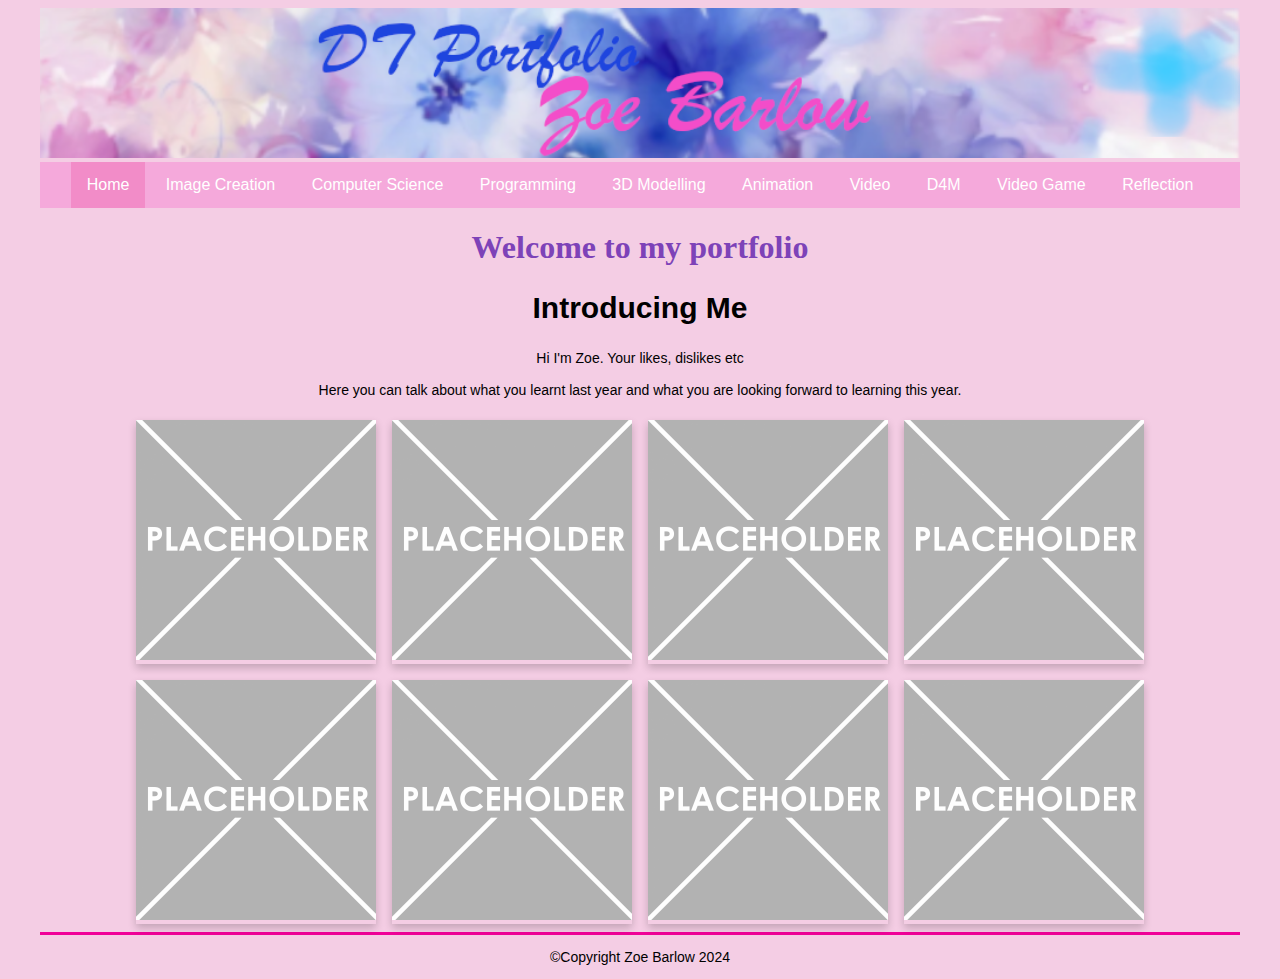
<file: index.html>
<!DOCTYPE html>
<html>
  <head>
    <meta charset="utf-8">
    <meta name="viewport" content="width=device-width">
    <title>Zoe Barlow Y10 Digital technologies</title>
    <link href="css/style.css" rel="stylesheet" type="text/css" />
    <!-- The relates to the Google Font used in h1 -->
    <link href='https://fonts.googleapis.com/css?family=Caesar Dressing' rel='stylesheet'>
    <div class="header">
      <img src="images/Website header v2.png">
    </div>
  </head>
  <div class="wrapper">
    <body>
      <!-- The Nav Bar goes here -->
      <nav>
        <ul>
          <li id='active'><a href="index.html">Home</a></li>
          <li><a href="imagecreation.html">Image Creation</a></li>
          <li><a href="computerscience.html">Computer Science</a></li>
          <li><a href="programming.html">Programming</a></li>
          <li><a href="3dmodelling.html">3D Modelling</a></li>
          <li><a href="animation.html">Animation</a></li>
          <li><a href="videoaudio.html">Video</a></li>
          <li><a href="designformanufacturing.html">D4M</a></li>
          <li><a href="videogame.html">Video Game</a></li>
          <li><a href="reflection.html">Reflection</a></li>
        </ul>
    </nav>
    <main>
      <!-- page heading- add name here! -->
      <h1>Welcome to my portfolio</h1>
      <h2>Introducing Me</h2>
      <!-- now the Information text box-->
      <div class=information>
        <p>
            Hi I'm Zoe. Your likes, dislikes etc <br><br>
            Here you can talk about what you learnt last year and what you are looking forward to learning this year. 
        </p>  
      </div>   
        <!-- This is the container for all the images you want to add- it's a flexbox so add as many as you want -->
      <div class='container'>
        <!-- item 1 starts here-->
        <div class='item'>
          <img src="images/placeholder.png" alt="please replace me">       
        </div> 
        <!-- end of item 1 -->    
        <!-- item 2 starts here-->
        <div class='item'>
          <img src="images/placeholder.png" alt="please replace me">      
        </div> 
        <!-- end of item 2 -->    
        <!-- item 3 starts here-->
        <div class='item'>
          <img src="images/placeholder.png" alt="please replace me">      
        </div>  
        <!-- end of item 3 -->
        <!-- item 4 starts here-->
        <div class='item'>
          <img src="images/placeholder.png" alt="please replace me">      
        </div>  
        <!-- end of item 4 -->
        <!-- item 5 starts here-->
        <div class='item'>
          <img src="images/placeholder.png" alt="please replace me">      
        </div>  
        <!-- end of item 5 -->
        <!-- item 6 starts here-->
        <div class='item'>
          <img src="images/placeholder.png" alt="please replace me">       
        </div> 
        <!-- end of item 6 -->    
        <!-- item 7 starts here-->
        <div class='item'>
          <img src="images/placeholder.png" alt="please replace me">      
        </div> 
        <!-- end of item 7 -->    
        <!-- item 8 starts here-->
        <div class='item'>
          <img src="images/placeholder.png" alt="please replace me">      
        </div>  
        <!-- end of item 8 -->
      </div>
    </main>  
    <footer>
      <p>&#169;Copyright Zoe Barlow 2024</p>
    </footer>
  </body>
</html>
</file>
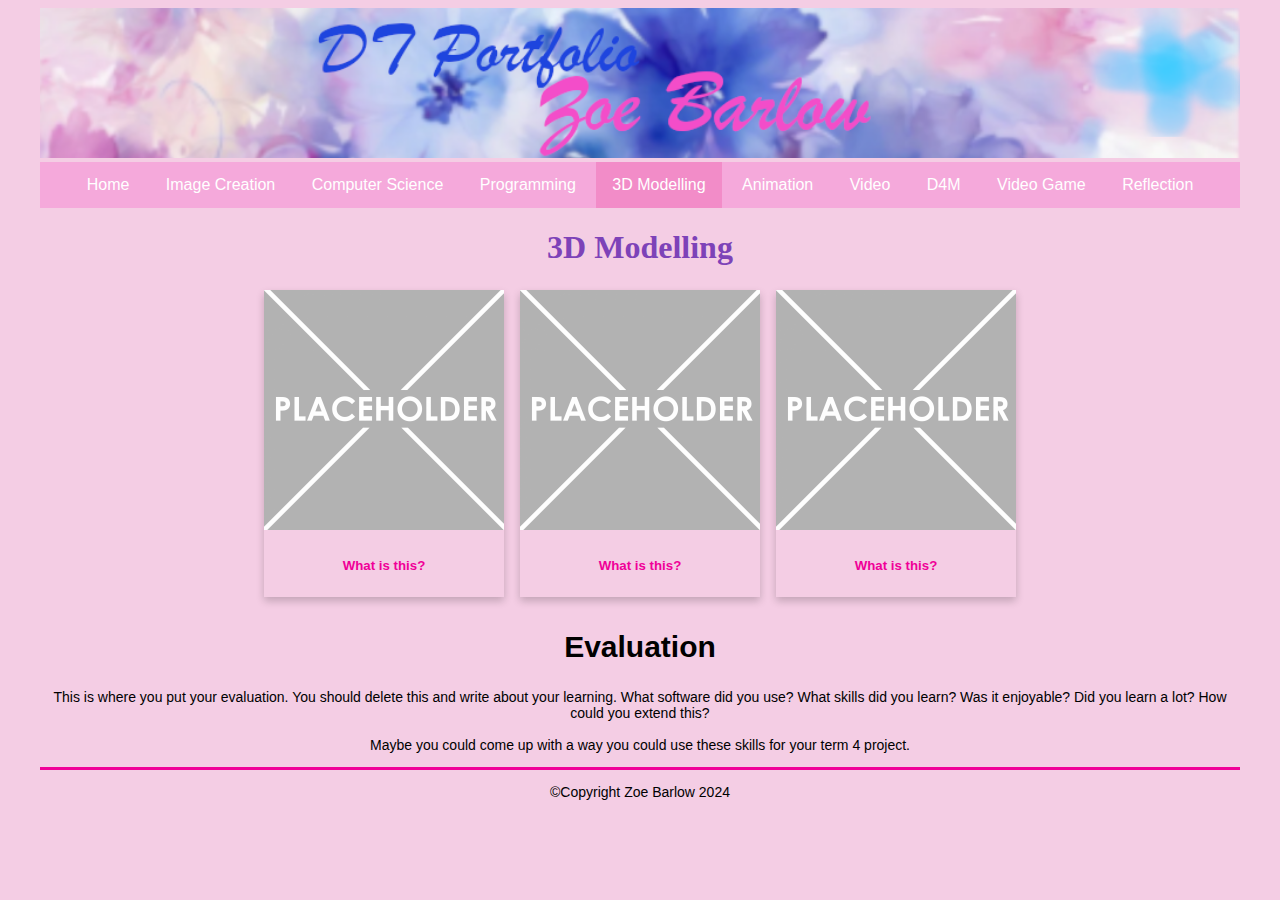
<file: 3dmodelling.html>
<!DOCTYPE html>
<html>
  <head>
    <meta charset="utf-8">
    <meta name="viewport" content="width=device-width">
    <title>Home</title>
    <link href="css/style.css" rel="stylesheet" type="text/css" />
    <!-- The relates to the Google Font used in h1 -->
    <link href='https://fonts.googleapis.com/css?family=Caesar Dressing' rel='stylesheet'>
    <div class="header">
      <img src="images/Website header v2.png">
    </div>
  </head>
  <div class="wrapper">
    <body>
      <!-- The Nav Bar goes here -->
      <nav>
        <ul>
          <li><a href="index.html">Home</a></li>
          <li><a href="imagecreation.html">Image Creation</a></li>
          <li><a href="computerscience.html">Computer Science</a></li>
          <li><a href="programming.html">Programming</a></li>
          <li id='active'><a href="3dmodelling.html">3D Modelling</a></li>
          <li><a href="animation.html">Animation</a></li>
          <li><a href="videoaudio.html">Video</a></li>
          <li><a href="designformanufacturing.html">D4M</a></li>
          <li><a href="videogame.html">Video Game</a></li>
          <li><a href="reflection.html">Reflection</a></li>
        </ul>
    </nav>
    <main>
      <!-- page heading- add name here! -->
      <h1>3D Modelling</h1>
        <!-- This is the container for all the images you want to add- it's a flexbox so add as many as you want -->
      <div class='container'>
        <!-- item 1 starts here-->
        <div class='item'>
          <img src="images/placeholder.png" alt="please replace me">
          <div class='item-info'>
            <!-- a brief explanation of what this picture is -->
            <h5>What is this?</h5>
          </div>       
        </div> 
        <!-- end of item 1 -->    
        <!-- item 2 starts here-->
        <div class='item'>
          <img src="images/placeholder.png" alt="please replace me">
          <div class='item-info'>
            <!-- a brief explanation of what this picture is -->
            <h5>What is this?</h5>
          </div>       
        </div> 
        <!-- end of item 2 -->    
        <!-- item 3 starts here-->
        <div class='item'>
          <img src="images/placeholder.png" alt="please replace me">
          <div class='item-info'>
            <!-- a brief explanation of what this picture is -->
            <h5>What is this?</h5>
          </div>       
        </div> 
        <!-- end of item 3 --> 
        <!-- now the Evaluation text box-->
        <div class=information>
          <h2>Evaluation</h2>
          <p>
            This is where you put your evaluation. You should delete this and write about your learning. What software did you use? What skills did you learn? Was it enjoyable? Did you learn a lot? How could you extend this? <br><br>
            Maybe you could come up with a way you could use these skills for your term 4 project. 
          </p>  
        </div>   
      </div>   
    </main>  
    <footer>
      <p>&#169;Copyright Zoe Barlow 2024</p>
    </footer>
  </body>
</html>
</file>
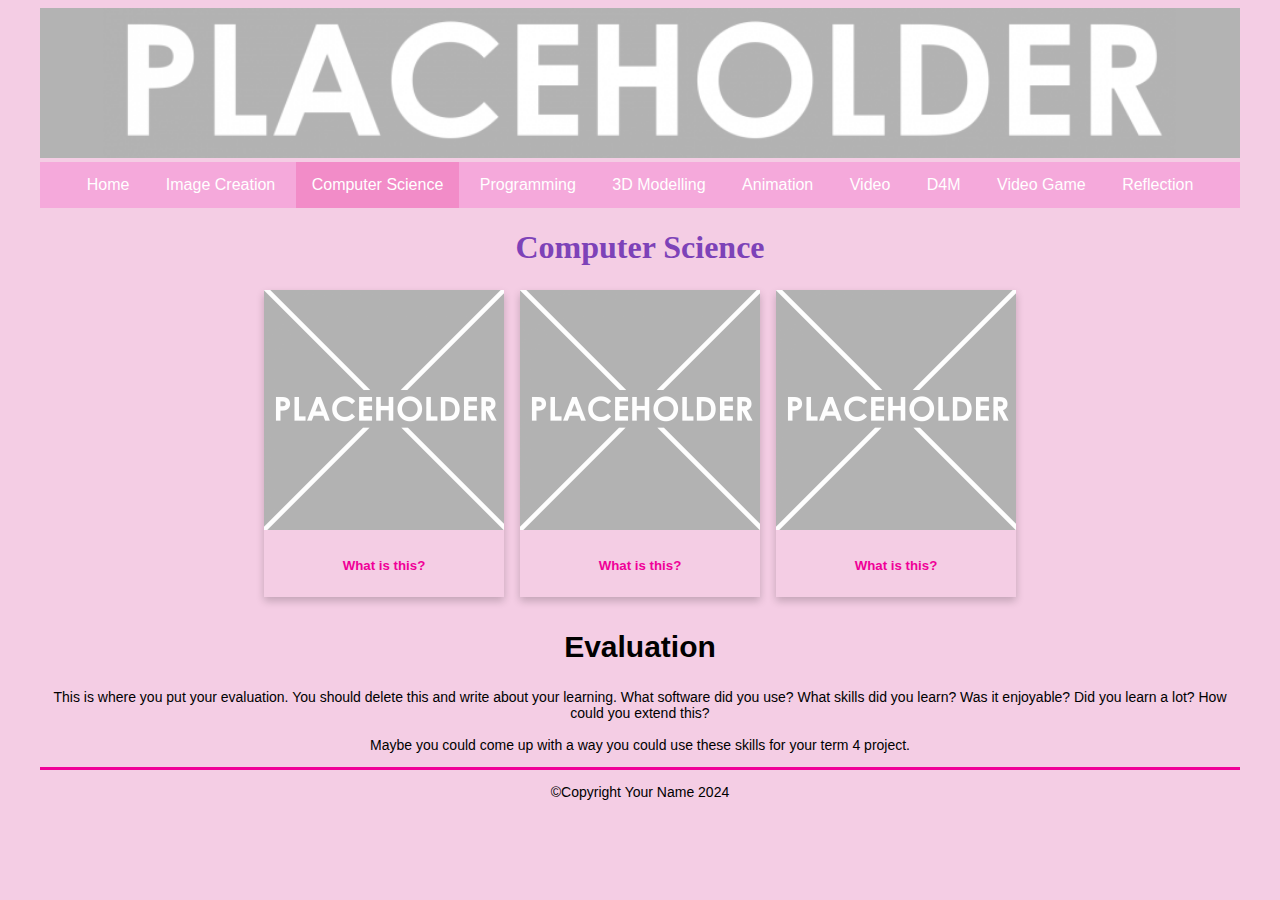
<file: computerscience.html>
<!DOCTYPE html>
<html>
  <head>
    <meta charset="utf-8">
    <meta name="viewport" content="width=device-width">
    <title>Home</title>
    <link href="css/style.css" rel="stylesheet" type="text/css" />
    <!-- The relates to the Google Font used in h1 -->
    <link href='https://fonts.googleapis.com/css?family=Caesar Dressing' rel='stylesheet'>
    <div class="header">
      <img src="images/DTportfolio_header.png">
    </div>
  </head>
  <div class="wrapper">
    <body>
      <!-- The Nav Bar goes here -->
      <nav>
        <ul>
          <li><a href="index.html">Home</a></li>
          <li><a href="imagecreation.html">Image Creation</a></li>
          <li id='active'><a href="computerscience.html">Computer Science</a></li>
          <li><a href="programming.html">Programming</a></li>
          <li><a href="3dmodelling.html">3D Modelling</a></li>
          <li><a href="animation.html">Animation</a></li>
          <li><a href="videoaudio.html">Video</a></li>
          <li><a href="designformanufacturing.html">D4M</a></li>
          <li><a href="videogame.html">Video Game</a></li>
          <li><a href="reflection.html">Reflection</a></li>
        </ul>
    </nav>
    <main>
      <!-- page heading- add name here! -->
      <h1>Computer Science</h1>
        <!-- This is the container for all the images you want to add- it's a flexbox so add as many as you want -->
      <div class='container'>
        <!-- item 1 starts here-->
        <div class='item'>
          <img src="images/placeholder.png" alt="please replace me">
          <div class='item-info'>
            <!-- a brief explanation of what this picture is -->
            <h5>What is this?</h5>
          </div>       
        </div> 
        <!-- end of item 1 -->    
        <!-- item 2 starts here-->
        <div class='item'>
          <img src="images/placeholder.png" alt="please replace me">
          <div class='item-info'>
            <!-- a brief explanation of what this picture is -->
            <h5>What is this?</h5>
          </div>       
        </div> 
        <!-- end of item 2 -->    
        <!-- item 3 starts here-->
        <div class='item'>
          <img src="images/placeholder.png" alt="please replace me">
          <div class='item-info'>
            <!-- a brief explanation of what this picture is -->
            <h5>What is this?</h5>
          </div>       
        </div> 
        <!-- end of item 3 --> 
        <!-- now the Evaluation text box-->
        <div class=information>
          <h2>Evaluation</h2>
          <p>
            This is where you put your evaluation. You should delete this and write about your learning. What software did you use? What skills did you learn? Was it enjoyable? Did you learn a lot? How could you extend this? <br><br>
            Maybe you could come up with a way you could use these skills for your term 4 project. 
          </p>  
        </div>   
      </div>   
    </main>  
    <footer>
      <p>&#169;Copyright Your Name 2024</p>
    </footer>
  </body>
</html>
</file>
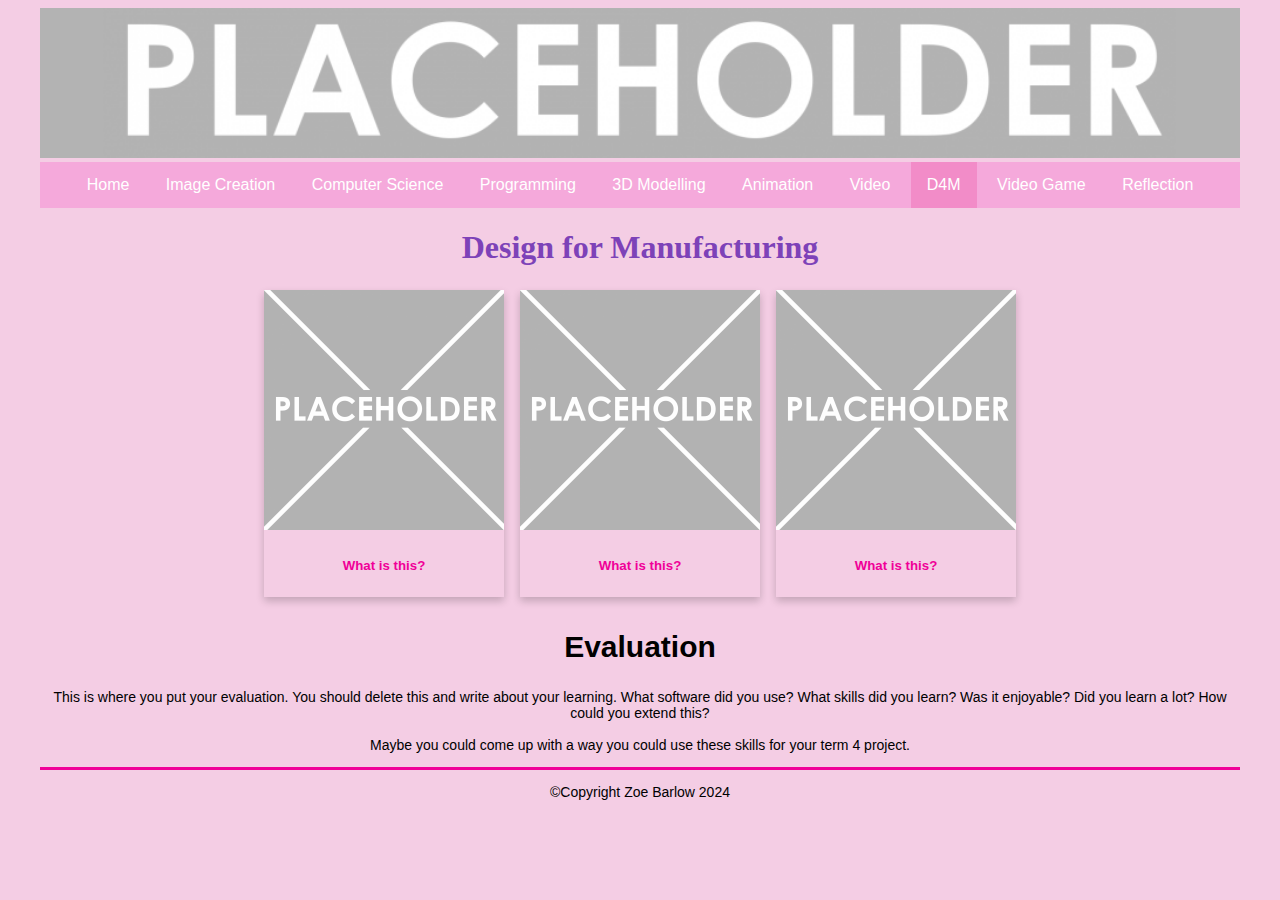
<file: designformanufacturing.html>
<!DOCTYPE html>
<html>
  <head>
    <meta charset="utf-8">
    <meta name="viewport" content="width=device-width">
    <title>Home</title>
    <link href="css/style.css" rel="stylesheet" type="text/css" />
    <!-- The relates to the Google Font used in h1 -->
    <link href='https://fonts.googleapis.com/css?family=Caesar Dressing' rel='stylesheet'>
    <div class="header">
      <img src="images/DTportfolio_header.png">
    </div>
  </head>
  <div class="wrapper">
    <body>
      <!-- The Nav Bar goes here -->
      <nav>
        <ul>
          <li><a href="index.html">Home</a></li>
          <li><a href="imagecreation.html">Image Creation</a></li>
          <li><a href="computerscience.html">Computer Science</a></li>
          <li><a href="programming.html">Programming</a></li>
          <li><a href="3dmodelling.html">3D Modelling</a></li>
          <li><a href="animation.html">Animation</a></li>
          <li><a href="videoaudio.html">Video</a></li>
          <li id='active'><a href="designformanufacturing.html">D4M</a></li>
          <li><a href="videogame.html">Video Game</a></li>
          <li><a href="reflection.html">Reflection</a></li>
        </ul>
    </nav>
    <main>
      <!-- page heading- add name here! -->
      <h1>Design for Manufacturing</h1>
        <!-- This is the container for all the images you want to add- it's a flexbox so add as many as you want -->
      <div class='container'>
        <!-- item 1 starts here-->
        <div class='item'>
          <img src="images/placeholder.png" alt="please replace me">
          <div class='item-info'>
            <!-- a brief explanation of what this picture is -->
            <h5>What is this?</h5>
          </div>       
        </div> 
        <!-- end of item 1 -->    
        <!-- item 2 starts here-->
        <div class='item'>
          <img src="images/placeholder.png" alt="please replace me">
          <div class='item-info'>
            <!-- a brief explanation of what this picture is -->
            <h5>What is this?</h5>
          </div>       
        </div> 
        <!-- end of item 2 -->    
        <!-- item 3 starts here-->
        <div class='item'>
          <img src="images/placeholder.png" alt="please replace me">
          <div class='item-info'>
            <!-- a brief explanation of what this picture is -->
            <h5>What is this?</h5>
          </div>       
        </div> 
        <!-- end of item 3 --> 
        <!-- now the Evaluation text box-->
        <div class=information>
          <h2>Evaluation</h2>
          <p>
            This is where you put your evaluation. You should delete this and write about your learning. What software did you use? What skills did you learn? Was it enjoyable? Did you learn a lot? How could you extend this? <br><br>
            Maybe you could come up with a way you could use these skills for your term 4 project. 
          </p>  
        </div>   
      </div>   
    </main>  
    <footer>
      <p>&#169;Copyright Zoe Barlow 2024</p>
    </footer>
  </body>
</html>
</file>
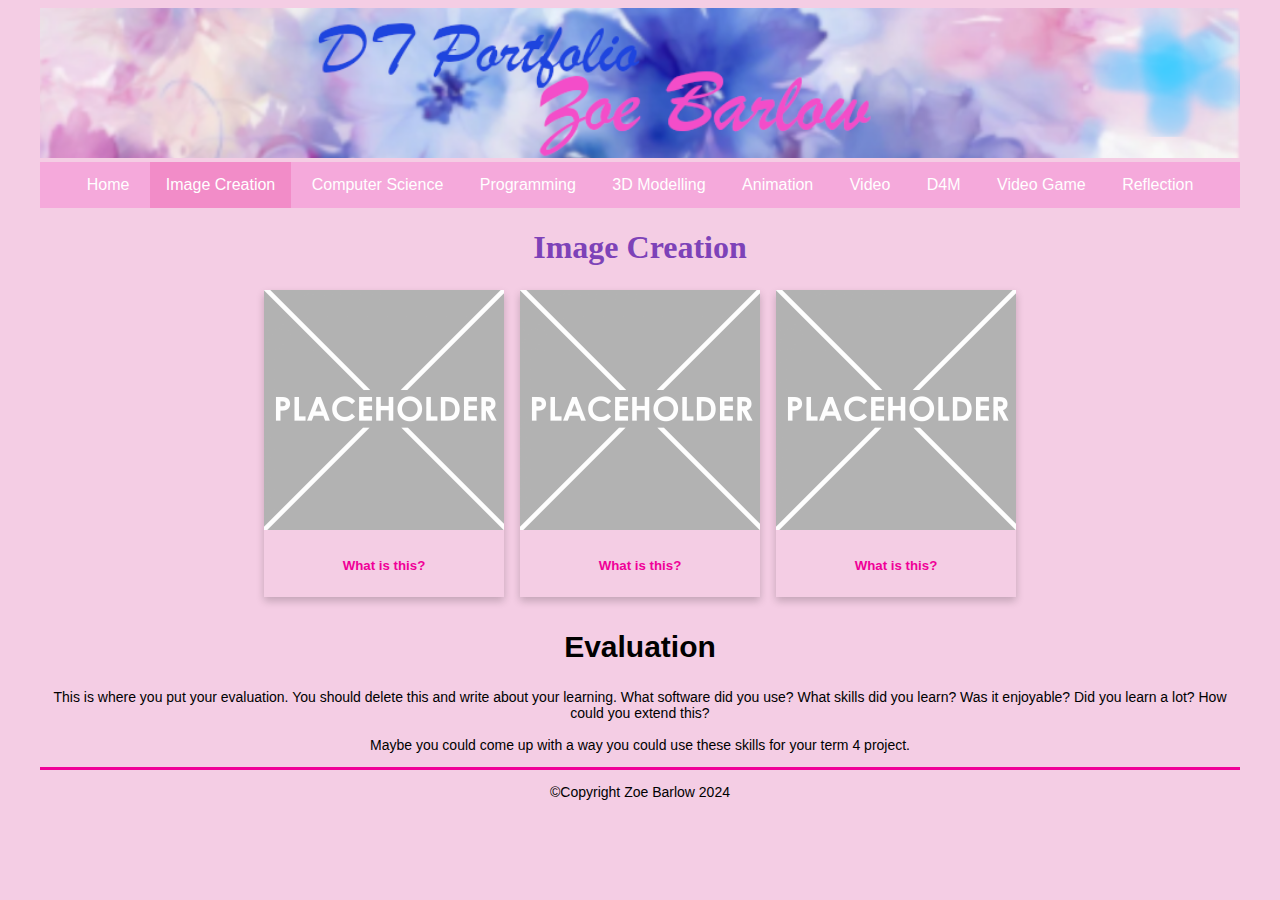
<file: imagecreation.html>
<!DOCTYPE html>
<html>
  <head>
    <meta charset="utf-8">
    <meta name="viewport" content="width=device-width">
    <title>Home</title>
    <link href="css/style.css" rel="stylesheet" type="text/css" />
    <!-- The relates to the Google Font used in h1 -->
    <link href='https://fonts.googleapis.com/css?family=Caesar Dressing' rel='stylesheet'>
    <div class="header">
      <img src="images/Website header v2.png">
    </div>
  </head>
  <div class="wrapper">
    <body>
      <!-- The Nav Bar goes here -->
      <nav>
        <ul>
          <li><a href="index.html">Home</a></li>
          <li id='active'><a href="imagecreation.html">Image Creation</a></li>
          <li><a href="computerscience.html">Computer Science</a></li>
          <li><a href="programming.html">Programming</a></li>
          <li><a href="3dmodelling.html">3D Modelling</a></li>
          <li><a href="animation.html">Animation</a></li>
          <li><a href="videoaudio.html">Video</a></li>
          <li><a href="designformanufacturing.html">D4M</a></li>
          <li><a href="videogame.html">Video Game</a></li>
          <li><a href="reflection.html">Reflection</a></li>
        </ul>
    </nav>
    <main>
      <!-- page heading- add name here! -->
      <h1>Image Creation</h1>
        <!-- This is the container for all the images you want to add- it's a flexbox so add as many as you want -->
      <div class='container'>
        <!-- item 1 starts here-->
        <div class='item'>
          <img src="images/placeholder.png" alt="please replace me">
          <div class='item-info'>
            <!-- a brief explanation of what this picture is -->
            <h5>What is this?</h5>
          </div>       
        </div> 
        <!-- end of item 1 -->    
        <!-- item 2 starts here-->
        <div class='item'>
          <img src="images/placeholder.png" alt="please replace me">
          <div class='item-info'>
            <!-- a brief explanation of what this picture is -->
            <h5>What is this?</h5>
          </div>       
        </div> 
        <!-- end of item 2 -->    
        <!-- item 3 starts here-->
        <div class='item'>
          <img src="images/placeholder.png" alt="please replace me">
          <div class='item-info'>
            <!-- a brief explanation of what this picture is -->
            <h5>What is this?</h5>
          </div>       
        </div> 
        <!-- end of item 3 --> 
        <!-- now the Evaluation text box-->
        <div class=information>
          <h2>Evaluation</h2>
          <p>
            This is where you put your evaluation. You should delete this and write about your learning. What software did you use? What skills did you learn? Was it enjoyable? Did you learn a lot? How could you extend this? <br><br>
            Maybe you could come up with a way you could use these skills for your term 4 project. 
          </p>  
        </div>   
      </div>   
    </main>  
    <footer>
      <p>&#169;Copyright Zoe Barlow 2024</p>
    </footer>
  </body>
</html>
</file>
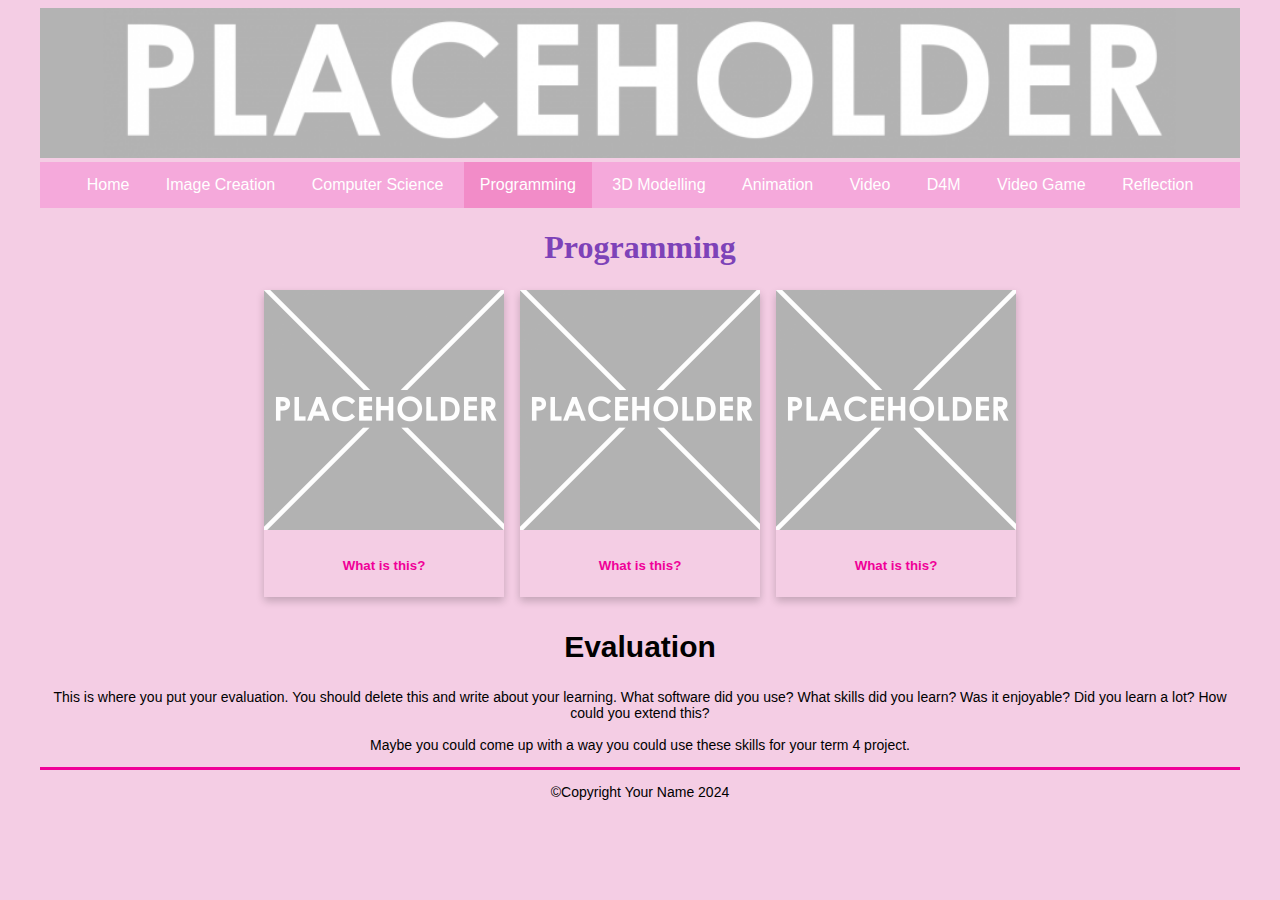
<file: programming.html>
<!DOCTYPE html>
<html>
  <head>
    <meta charset="utf-8">
    <meta name="viewport" content="width=device-width">
    <title>Home</title>
    <link href="css/style.css" rel="stylesheet" type="text/css" />
    <!-- The relates to the Google Font used in h1 -->
    <link href='https://fonts.googleapis.com/css?family=Caesar Dressing' rel='stylesheet'>
    <div class="header">
      <img src="images/DTportfolio_header.png">
    </div>
  </head>
  <div class="wrapper">
    <body>
      <!-- The Nav Bar goes here -->
      <nav>
        <ul>
          <li><a href="index.html">Home</a></li>
          <li><a href="imagecreation.html">Image Creation</a></li>
          <li><a href="computerscience.html">Computer Science</a></li>
          <li id='active'><a href="programming.html">Programming</a></li>
          <li><a href="3dmodelling.html">3D Modelling</a></li>
          <li><a href="animation.html">Animation</a></li>
          <li><a href="videoaudio.html">Video</a></li>
          <li><a href="designformanufacturing.html">D4M</a></li>
          <li><a href="videogame.html">Video Game</a></li>
          <li><a href="reflection.html">Reflection</a></li>
        </ul>
    </nav>
    <main>
      <!-- page heading- add name here! -->
      <h1>Programming</h1>
        <!-- This is the container for all the images you want to add- it's a flexbox so add as many as you want -->
      <div class='container'>
        <!-- item 1 starts here-->
        <div class='item'>
          <img src="images/placeholder.png" alt="please replace me">
          <div class='item-info'>
            <!-- a brief explanation of what this picture is -->
            <h5>What is this?</h5>
          </div>       
        </div> 
        <!-- end of item 1 -->    
        <!-- item 2 starts here-->
        <div class='item'>
          <img src="images/placeholder.png" alt="please replace me">
          <div class='item-info'>
            <!-- a brief explanation of what this picture is -->
            <h5>What is this?</h5>
          </div>       
        </div> 
        <!-- end of item 2 -->    
        <!-- item 3 starts here-->
        <div class='item'>
          <img src="images/placeholder.png" alt="please replace me">
          <div class='item-info'>
            <!-- a brief explanation of what this picture is -->
            <h5>What is this?</h5>
          </div>       
        </div> 
        <!-- end of item 3 --> 
        <!-- now the Evaluation text box-->
        <div class=information>
          <h2>Evaluation</h2>
          <p>
            This is where you put your evaluation. You should delete this and write about your learning. What software did you use? What skills did you learn? Was it enjoyable? Did you learn a lot? How could you extend this? <br><br>
            Maybe you could come up with a way you could use these skills for your term 4 project. 
          </p>  
        </div>   
      </div>   
    </main>  
    <footer>
      <p>&#169;Copyright Your Name 2024</p>
    </footer>
  </body>
</html>
</file>
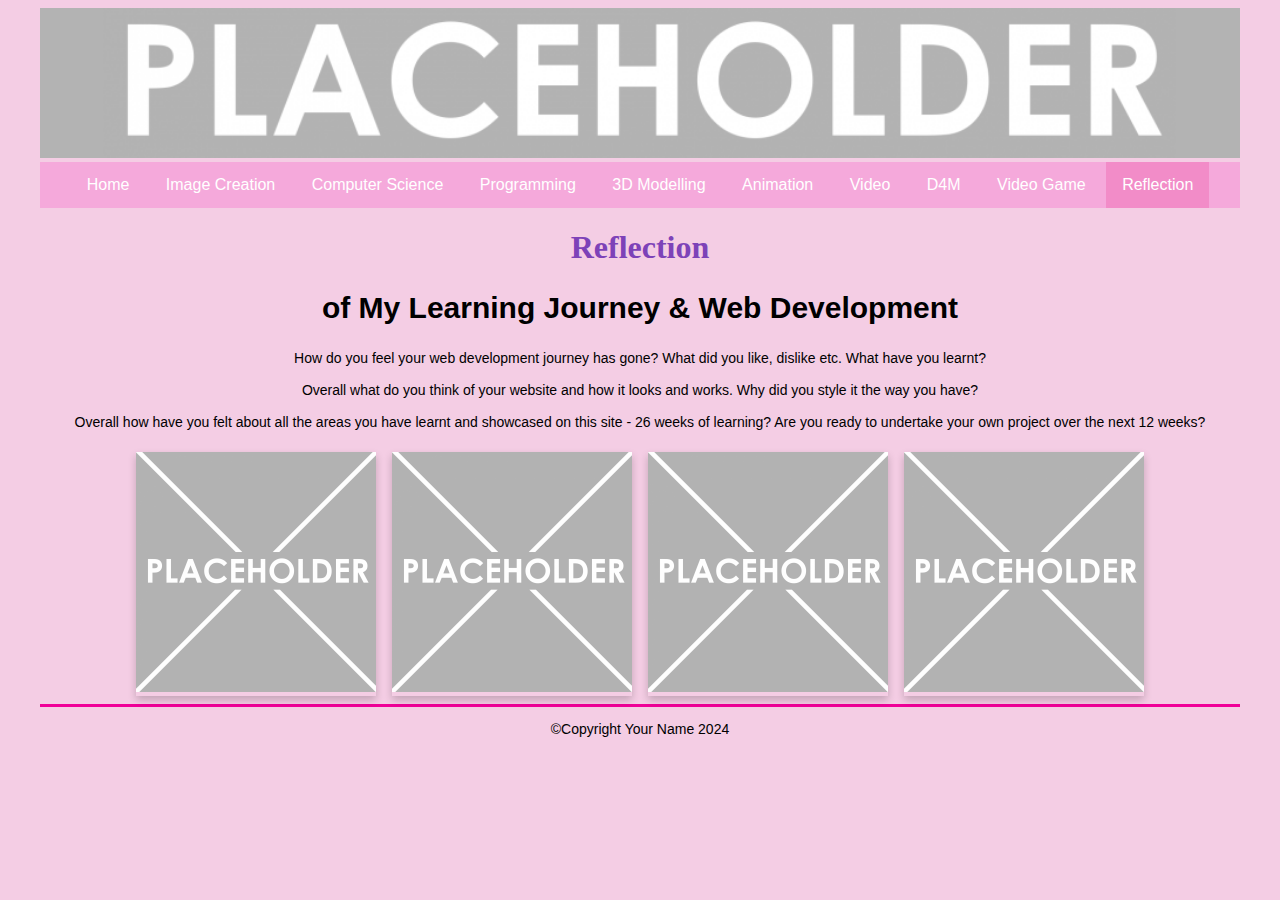
<file: reflection.html>
<!DOCTYPE html>
<html>
  <head>
    <meta charset="utf-8">
    <meta name="viewport" content="width=device-width">
    <title>Home</title>
    <link href="css/style.css" rel="stylesheet" type="text/css" />
    <!-- The relates to the Google Font used in h1 -->
    <link href='https://fonts.googleapis.com/css?family=Caesar Dressing' rel='stylesheet'>
    <div class="header">
      <img src="images/DTportfolio_header.png">
    </div>
  </head>
  <div class="wrapper">
    <body>
      <!-- The Nav Bar goes here -->
      <nav>
        <ul>
          <li><a href="index.html">Home</a></li>
          <li><a href="imagecreation.html">Image Creation</a></li>
          <li><a href="computerscience.html">Computer Science</a></li>
          <li><a href="programming.html">Programming</a></li>
          <li><a href="3dmodelling.html">3D Modelling</a></li>
          <li><a href="animation.html">Animation</a></li>
          <li><a href="videoaudio.html">Video</a></li>
          <li><a href="designformanufacturing.html">D4M</a></li>
          <li><a href="videogame.html">Video Game</a></li>
          <li id='active'><a href="reflection.html">Reflection</a></li>
        </ul>
    </nav>
    <main>
      <!-- page heading- add name here! -->
      <h1>Reflection</h1>
      <h2>of My Learning Journey & Web Development</h2>
      <!-- now the Information text box-->
      <div class=information>
        <p>
            How do you feel your web development journey has gone? What did you like, dislike etc. What have you learnt? <br><br>
            Overall what do you think of your website and how it looks and works. Why did you style it the way you have? <br><br>
          Overall how have you felt about all the areas you have learnt and showcased on this site - 26 weeks of learning? Are you ready to undertake your own project over the next 12 weeks? 
        </p>  
      </div>   
        <!-- This is the container for all the images you want to add- it's a flexbox so add as many as you want -->
      <div class='container'>
        <!-- item 1 starts here-->
        <div class='item'>
          <img src="images/placeholder.png" alt="please replace me">       
        </div> 
        <!-- end of item 1 -->    
        <!-- item 2 starts here-->
        <div class='item'>
          <img src="images/placeholder.png" alt="please replace me">      
        </div> 
        <!-- end of item 2 -->    
        <!-- item 3 starts here-->
        <div class='item'>
          <img src="images/placeholder.png" alt="please replace me">      
        </div>  
        <!-- end of item 3 -->
        <!-- item 4 starts here-->
        <div class='item'>
          <img src="images/placeholder.png" alt="please replace me">      
        </div>  
        <!-- end of item 4 -->
      </div>
    </main>  
    <footer>
      <p>&#169;Copyright Your Name 2024</p>
    </footer>
  </body>
</html>
</file>
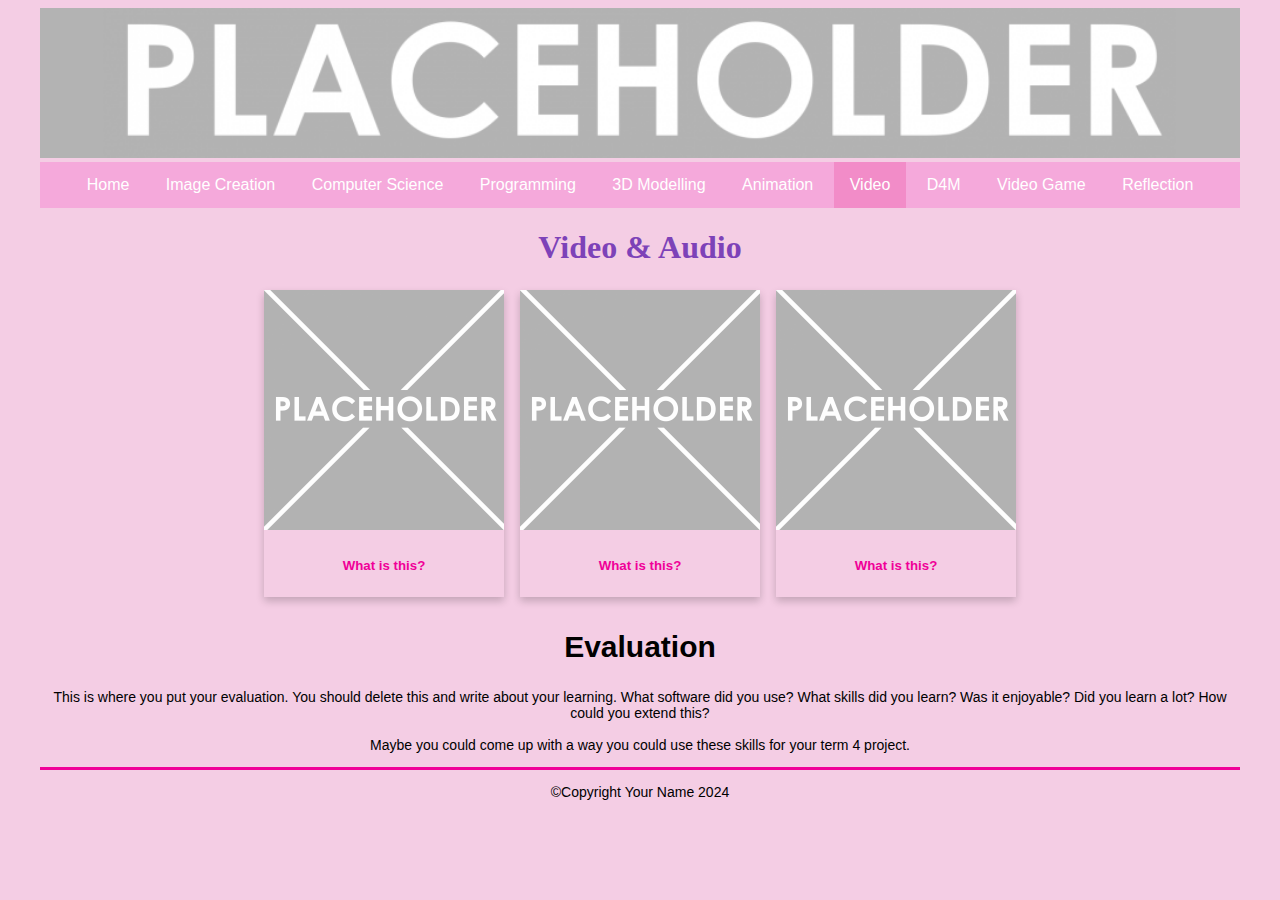
<file: videoaudio.html>
<!DOCTYPE html>
<html>
  <head>
    <meta charset="utf-8">
    <meta name="viewport" content="width=device-width">
    <title>Home</title>
    <link href="css/style.css" rel="stylesheet" type="text/css" />
    <!-- The relates to the Google Font used in h1 -->
    <link href='https://fonts.googleapis.com/css?family=Caesar Dressing' rel='stylesheet'>
    <div class="header">
      <img src="images/DTportfolio_header.png">
    </div>
  </head>
  <div class="wrapper">
    <body>
      <!-- The Nav Bar goes here -->
      <nav>
        <ul>
          <li><a href="index.html">Home</a></li>
          <li><a href="imagecreation.html">Image Creation</a></li>
          <li><a href="computerscience.html">Computer Science</a></li>
          <li><a href="programming.html">Programming</a></li>
          <li><a href="3dmodelling.html">3D Modelling</a></li>
          <li><a href="animation.html">Animation</a></li>
          <li id='active'><a href="videoaudio.html">Video</a></li>
          <li><a href="designformanufacturing.html">D4M</a></li>
          <li><a href="videogame.html">Video Game</a></li>
          <li><a href="reflection.html">Reflection</a></li>
        </ul>
    </nav>
    <main>
      <!-- page heading- add name here! -->
      <h1>Video & Audio</h1>
        <!-- This is the container for all the images you want to add- it's a flexbox so add as many as you want -->
      <div class='container'>
        <!-- item 1 starts here-->
        <div class='item'>
          <img src="images/placeholder.png" alt="please replace me">
          <div class='item-info'>
            <!-- a brief explanation of what this picture is -->
            <h5>What is this?</h5>
          </div>       
        </div> 
        <!-- end of item 1 -->    
        <!-- item 2 starts here-->
        <div class='item'>
          <img src="images/placeholder.png" alt="please replace me">
          <div class='item-info'>
            <!-- a brief explanation of what this picture is -->
            <h5>What is this?</h5>
          </div>       
        </div> 
        <!-- end of item 2 -->    
        <!-- item 3 starts here-->
        <div class='item'>
          <img src="images/placeholder.png" alt="please replace me">
          <div class='item-info'>
            <!-- a brief explanation of what this picture is -->
            <h5>What is this?</h5>
          </div>       
        </div> 
        <!-- end of item 3 --> 
        <!-- now the Evaluation text box-->
        <div class=information>
          <h2>Evaluation</h2>
          <p>
            This is where you put your evaluation. You should delete this and write about your learning. What software did you use? What skills did you learn? Was it enjoyable? Did you learn a lot? How could you extend this? <br><br>
            Maybe you could come up with a way you could use these skills for your term 4 project. 
          </p>  
        </div>   
      </div>   
    </main>  
    <footer>
      <p>&#169;Copyright Your Name 2024</p>
    </footer>
  </body>
</html>
</file>
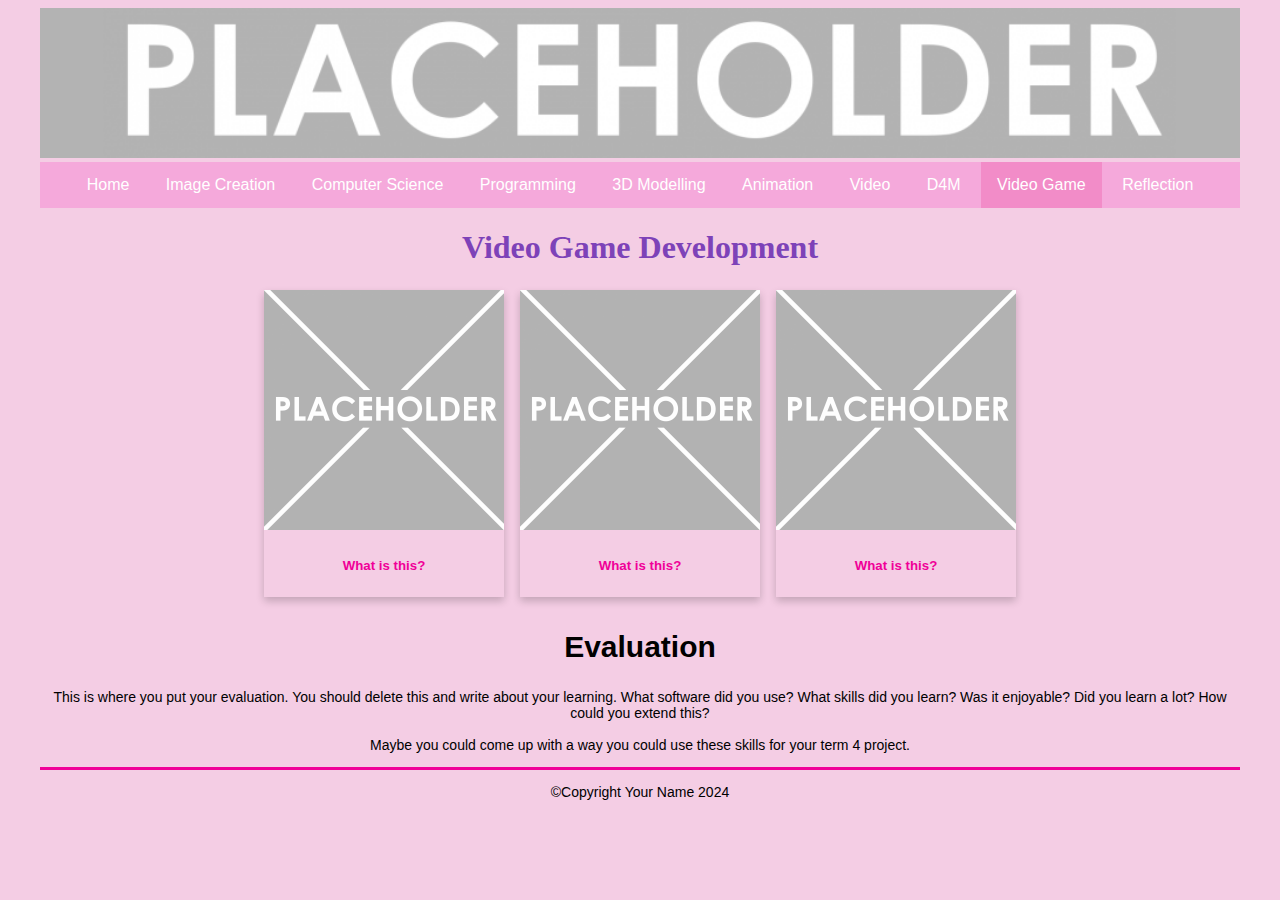
<file: videogame.html>
<!DOCTYPE html>
<html>
  <head>
    <meta charset="utf-8">
    <meta name="viewport" content="width=device-width">
    <title>Home</title>
    <link href="css/style.css" rel="stylesheet" type="text/css" />
    <!-- The relates to the Google Font used in h1 -->
    <link href='https://fonts.googleapis.com/css?family=Caesar Dressing' rel='stylesheet'>
    <div class="header">
      <img src="images/DTportfolio_header.png">
    </div>
  </head>
  <div class="wrapper">
    <body>
      <!-- The Nav Bar goes here -->
      <nav>
        <ul>
          <li><a href="index.html">Home</a></li>
          <li><a href="imagecreation.html">Image Creation</a></li>
          <li><a href="computerscience.html">Computer Science</a></li>
          <li><a href="programming.html">Programming</a></li>
          <li><a href="3dmodelling.html">3D Modelling</a></li>
          <li><a href="animation.html">Animation</a></li>
          <li><a href="videoaudio.html">Video</a></li>
          <li><a href="designformanufacturing.html">D4M</a></li>
          <li id='active'><a href="videogame.html">Video Game</a></li>
          <li><a href="reflection.html">Reflection</a></li>
        </ul>
    </nav>
    <main>
      <!-- page heading- add name here! -->
      <h1>Video Game Development</h1>
        <!-- This is the container for all the images you want to add- it's a flexbox so add as many as you want -->
      <div class='container'>
        <!-- item 1 starts here-->
        <div class='item'>
          <img src="images/placeholder.png" alt="please replace me">
          <div class='item-info'>
            <!-- a brief explanation of what this picture is -->
            <h5>What is this?</h5>
          </div>       
        </div> 
        <!-- end of item 1 -->    
        <!-- item 2 starts here-->
        <div class='item'>
          <img src="images/placeholder.png" alt="please replace me">
          <div class='item-info'>
            <!-- a brief explanation of what this picture is -->
            <h5>What is this?</h5>
          </div>       
        </div> 
        <!-- end of item 2 -->    
        <!-- item 3 starts here-->
        <div class='item'>
          <img src="images/placeholder.png" alt="please replace me">
          <div class='item-info'>
            <!-- a brief explanation of what this picture is -->
            <h5>What is this?</h5>
          </div>       
        </div> 
        <!-- end of item 3 --> 
        <!-- now the Evaluation text box-->
        <div class=information>
          <h2>Evaluation</h2>
          <p>
            This is where you put your evaluation. You should delete this and write about your learning. What software did you use? What skills did you learn? Was it enjoyable? Did you learn a lot? How could you extend this? <br><br>
            Maybe you could come up with a way you could use these skills for your term 4 project. 
          </p>  
        </div>   
      </div>   
    </main>  
    <footer>
      <p>&#169;Copyright Your Name 2024</p>
    </footer>
  </body>
</html>
</file>
<file: css/style.css>
/* global styling*/
html{
  font-family: Arial, Helvetica, sans-serif;
  margin: 0rem 2rem;
  background-color: #f4cde4;
}

/* Banner image*/
.header {
  width: 100%;
  background-size: cover;
}

.header img {
  width: 100%;
}

/*the navbar styling goes here*/
/* nav bar */
nav ul{
  list-style-type: none;
  margin: 0;
  padding: 0;
  overflow: hidden;
  background-color: #F5A9DB;
  top: 0;
  width: 100%;
  text-align: center;
}

/* how the list of pages sits */
nav ul li{
  display: inline-block;
  font-size: 1rem;
}

/* the nav text */
nav li a{
  display: block;
  color: white;
  text-align: center;
  padding: 14px 16px;
  text-decoration: none;
}

nav li:hover{
  background-color: #AE8BF8;
}

nav #active{
  background-color: #f28cc8;
}

/* Styling for the main section*/
/* This is the line between the main section and footer */
main{
  border-bottom: 3px solid;
  color: #f00098;
}

/* H1 uses a google font. Check out https://www.w3schools.com/howto/howto_google_fonts.asp to change - also see line 9 in your html page*/
h1 {
  color: #7d42b8;
  font-family: 'Fuzzy bubbles', cursive;';
  font-size: 60px;
  text-align: center;
  margin-bottom: 1rem;
}

h2 {
  color: black;
  font-size: 30px;
  text-align: center;
}

p {
  color: black;
  font-size: 14px;
  text-align: center;
}

/* Styling for the image container and the items inside it */
.container{
  display: flex; 
  flex-wrap: wrap; 
  align-items: center; 
  justify-content: center; 
}

/*Items for all the screenshots and pictures of your stuff*/
.item{
  box-shadow: 0 4px 8px 0 rgba(0,0,0,0.2);
  width: 20%;
  min-width: 8rem;
  margin: 0.5rem;
}
 .item-info{
   padding: 0.1rem;
   text-align: center;
 }

.item img{
  width: 100%;
}
</file>
